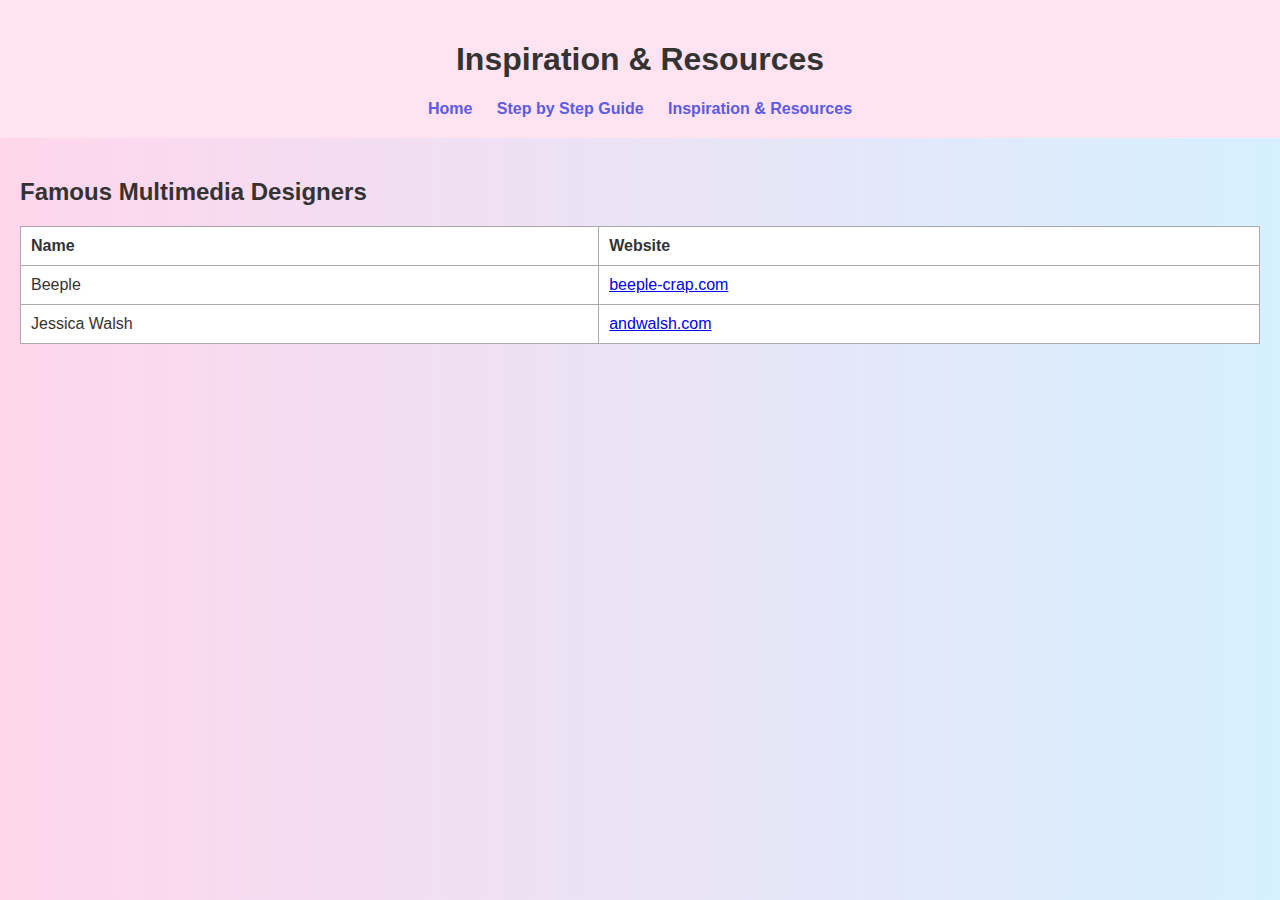
<file: inspiration.html>
<!DOCTYPE html>
<html lang="en">
<head>
    <meta charset="UTF-8">
    <title>Inspiration & Resources</title>
    <link rel="stylesheet" href="style.css">
</head>
<body>
    <header>
        <h1>Inspiration & Resources</h1>
        <nav>
            <a href="index.html">Home</a>
            <a href="steps.html">Step by Step Guide</a>
            <a href="inspiration.html">Inspiration & Resources</a>
        </nav>
    </header>
    <main>
        <h2>Famous Multimedia Designers</h2>
        <table>
            <tr>
                <th>Name</th>
                <th>Website</th>
            </tr>
            <tr>
                <td>Beeple</td>
                <td><a href="https://www.beeple-crap.com/" target="_blank">beeple-crap.com</a></td>
            </tr>
            <tr>
                <td>Jessica Walsh</td>
                <td><a href="https://andwalsh.com/" target="_blank">andwalsh.com</a></td>
            </tr>
        </table>
    </main>
</body>
</html>
</file>
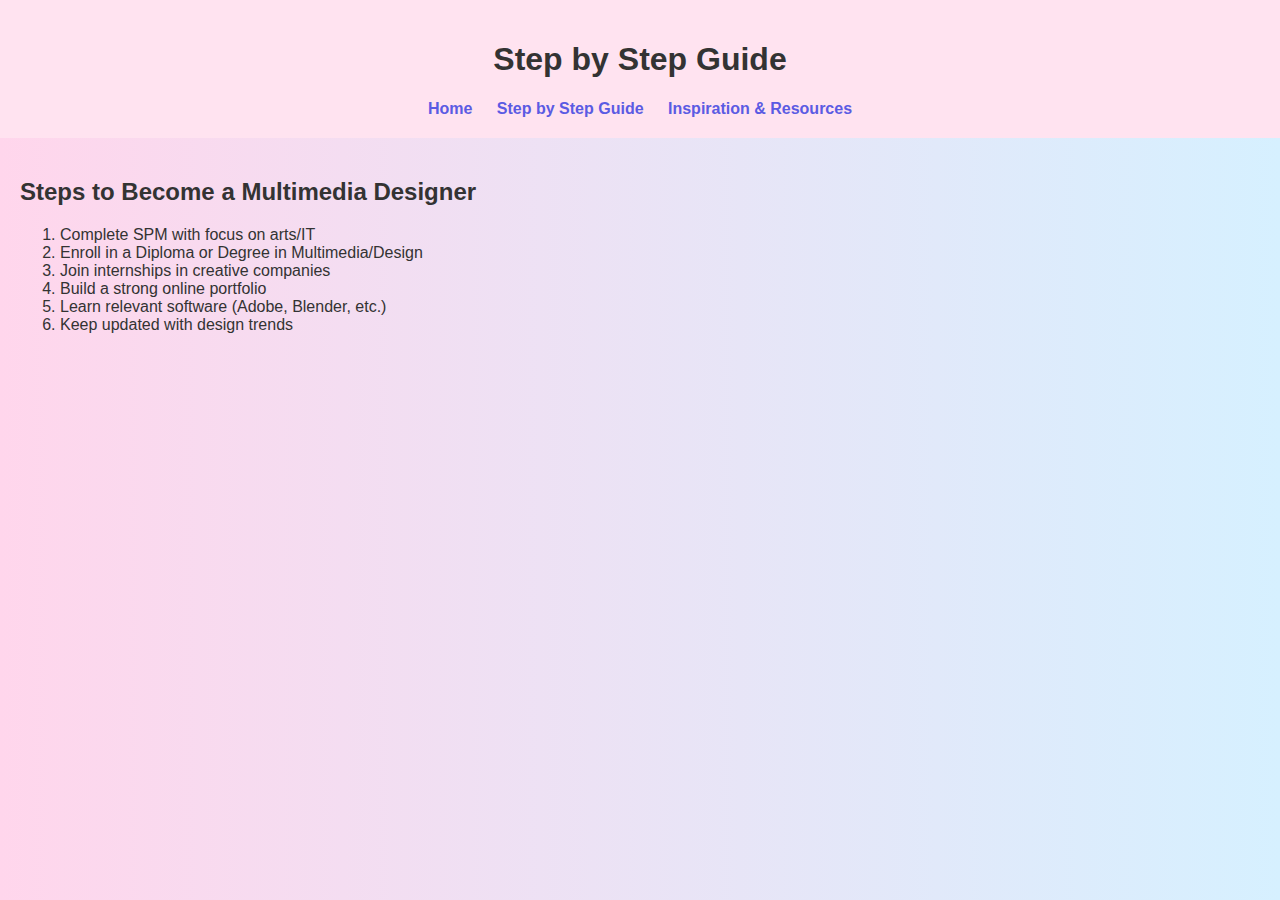
<file: steps.html>
<!DOCTYPE html>
<html lang="en">
<head>
    <meta charset="UTF-8">
    <title>Step by Step Guide</title>
    <link rel="stylesheet" href="style.css">
</head>
<body>
    <header>
        <h1>Step by Step Guide</h1>
        <nav>
            <a href="index.html">Home</a>
            <a href="steps.html">Step by Step Guide</a>
            <a href="inspiration.html">Inspiration & Resources</a>
        </nav>
    </header>
    <main>
        <h2>Steps to Become a Multimedia Designer</h2>
        <ol>
            <li>Complete SPM with focus on arts/IT</li>
            <li>Enroll in a Diploma or Degree in Multimedia/Design</li>
            <li>Join internships in creative companies</li>
            <li>Build a strong online portfolio</li>
            <li>Learn relevant software (Adobe, Blender, etc.)</li>
            <li>Keep updated with design trends</li>
        </ol>
    </main>
</body>
</html>
</file>
<file: style.css>
body {
    font-family: 'Segoe UI', sans-serif;
    background: linear-gradient(to right, #ffd6ec, #d6f0ff);
    color: #333;
    margin: 0;
    padding: 0;
}

header {
    background-color: #ffe3f0;
    padding: 20px;
    text-align: center;
}

nav a {
    margin: 0 10px;
    text-decoration: none;
    color: #5b5be3;
    font-weight: bold;
}

main {
    padding: 20px;
}

img {
    max-width: 100%;
    border-radius: 15px;
    margin-top: 20px;
}

table {
    width: 100%;
    border-collapse: collapse;
    margin-top: 20px;
}

table, th, td {
    border: 1px solid #aaa;
}

th, td {
    padding: 10px;
    text-align: left;
    background-color: #fff;
}
</file>
